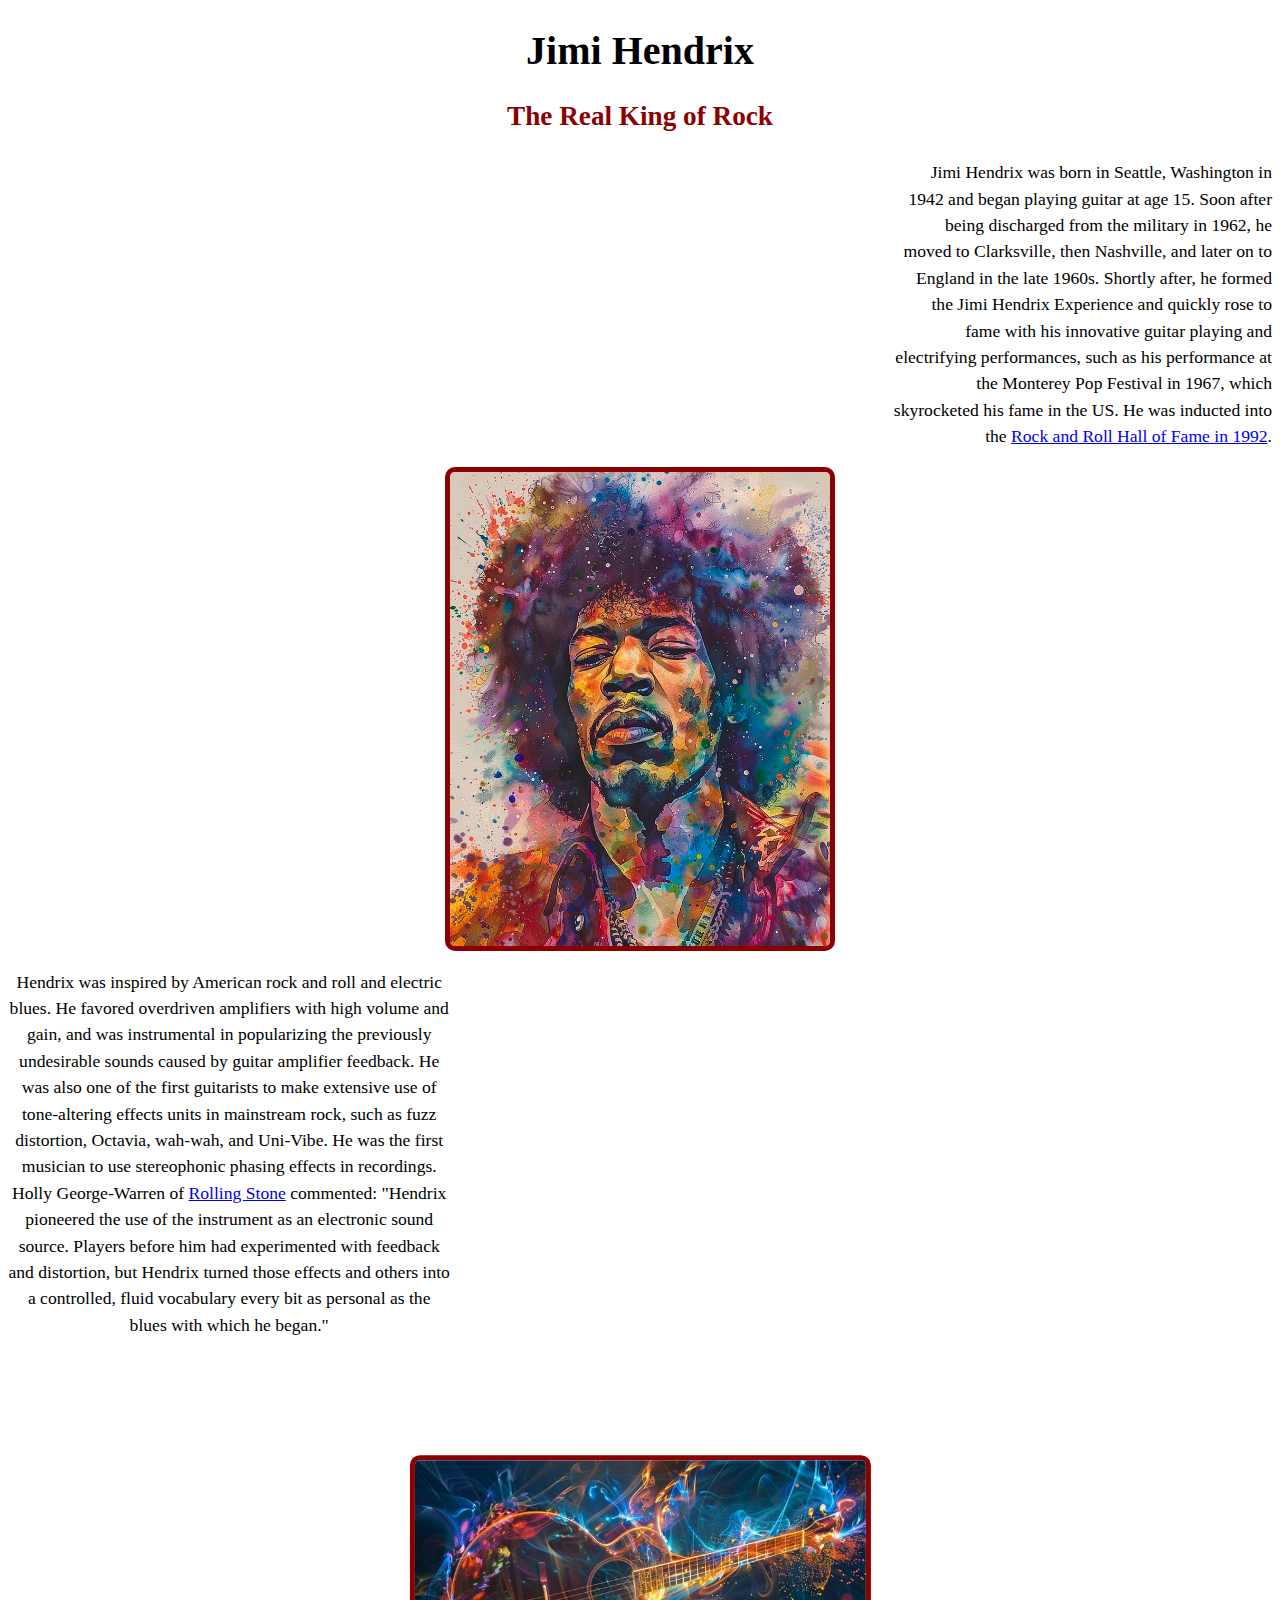
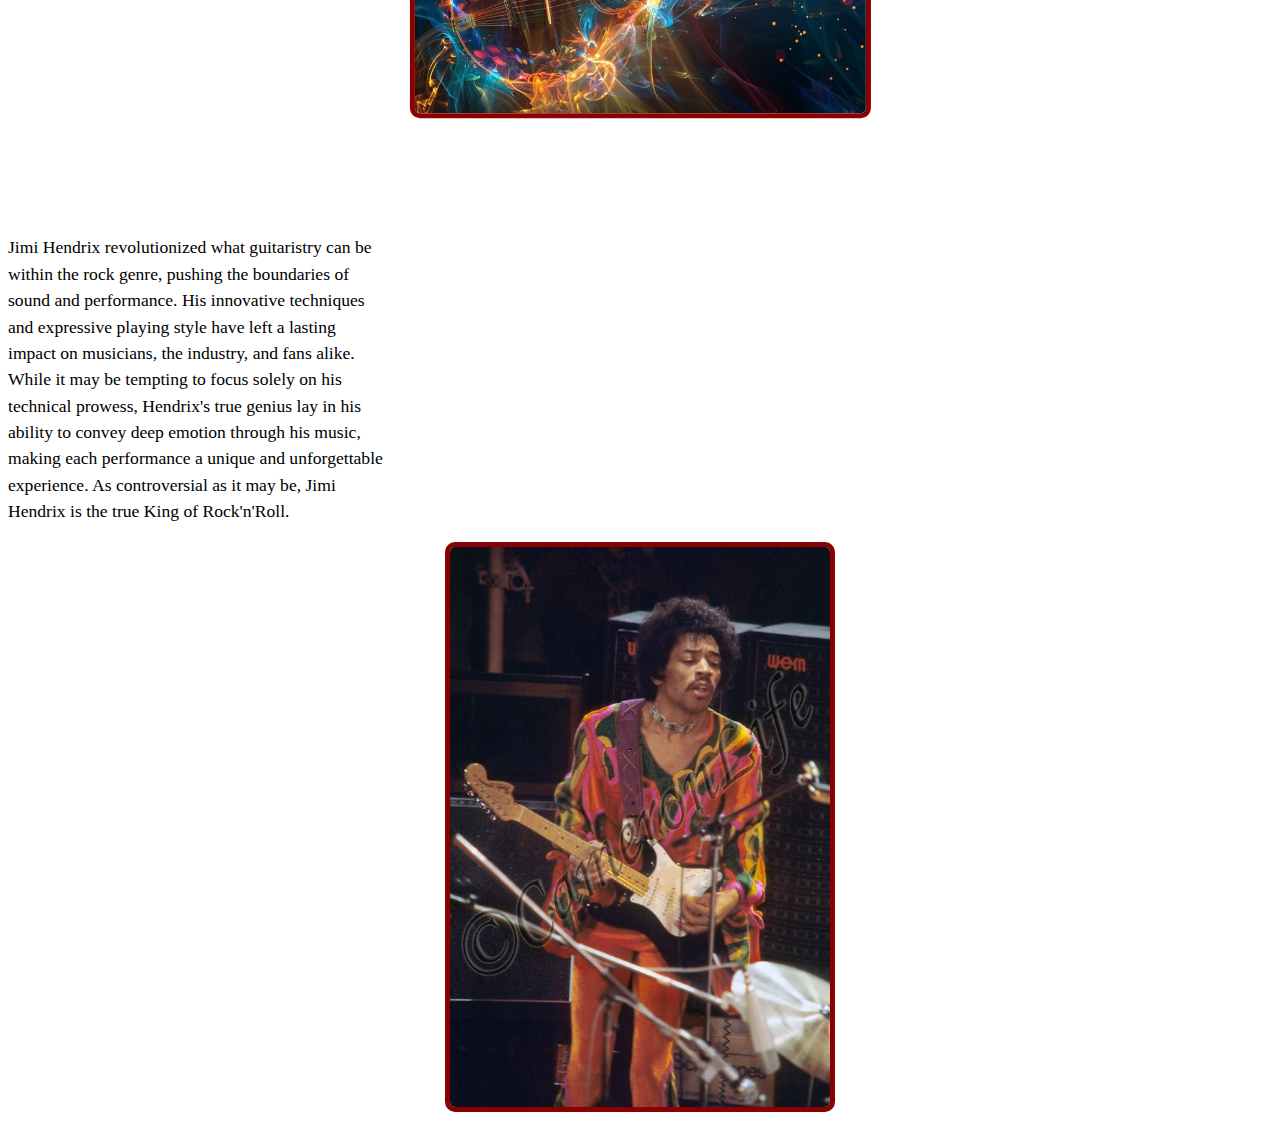
<file: index.html>
<!DOCTYPE html>
<html lang="en">
<head>
    <meta charset="UTF-8">
    <meta name="viewport" content="width=device-width, initial-scale=1.0">
    <title>Hendrix</title>
    <link rel="stylesheet" href="styles.css">
</head>
<body>
    <div id="header">
        <h1>Jimi Hendrix</h1>
        <h3>The Real King of Rock</h3>
    </div>
    <p id="paragraph">Jimi Hendrix was born in Seattle, Washington in 1942 and began playing guitar at age 15. Soon after being discharged from the military in 1962, he moved to Clarksville, then Nashville, and later on to England in the late 1960s. Shortly after, he formed the Jimi Hendrix Experience and quickly rose to fame with his innovative guitar playing and electrifying performances, such as his performance at the Monterey Pop Festival in 1967, which skyrocketed his fame in the US. He was inducted into the <a href="https://www.rockhall.com/inductees/jimi-hendrix" target="_blank" rel="noopener noreferrer">Rock and Roll Hall of Fame in 1992</a>.</p>
    <img id="jimi_1" src="project-images/jimi-hendrix-1.jpg" alt="Jimi Hendrix">
    <p id="paragraph-2">Hendrix was inspired by American rock and roll and electric blues. He favored overdriven amplifiers with high volume and gain, and was instrumental in popularizing the previously undesirable sounds caused by guitar amplifier feedback. He was also one of the first guitarists to make extensive use of tone-altering effects units in mainstream rock, such as fuzz distortion, Octavia, wah-wah, and Uni-Vibe. He was the first musician to use stereophonic phasing effects in recordings. Holly George-Warren of <a href="https://www.rollingstone.com" target="_blank" rel="noopener noreferrer">Rolling Stone</a> commented: "Hendrix pioneered the use of the instrument as an electronic sound source. Players before him had experimented with feedback and distortion, but Hendrix turned those effects and others into a controlled, fluid vocabulary every bit as personal as the blues with which he began."</p>
    <img id="guitar" src="project-images/guitar-art.jpg" alt="Guitar Art">
    <p id="paragraph-3">Jimi Hendrix revolutionized what guitaristry can be within the rock genre, pushing the boundaries of sound and performance. His innovative techniques and expressive playing style have left a lasting impact on musicians, the industry, and fans alike. While it may be tempting to focus solely on his technical prowess, Hendrix's true genius lay in his ability to convey deep emotion through his music, making each performance a unique and unforgettable experience. As controversial as it may be, Jimi Hendrix is the true King of Rock'n'Roll.</p>
    <img id="jimi_2" src="project-images/jimi-hendrix-2.jpg" alt="Jimi Hendrix">
</body>
</html>
</file>
<file: styles.css>
#header h1 {
    font-size: 2.5em;
    margin-bottom: 0.5em;
    text-align: center;
}

#header h3 {
    font-size: 1.7em;
    color: darkred;
    text-align: center;
}
#paragraph {
    position: relative;
    /* top: 50px; */
    font-size: 1.1em;
    line-height: 1.5;
    margin: 1em 0;
    text-align: right;
    max-width: 30%;
    height: auto;
    margin-left: auto;
    margin-right: 0;
}
#jimi_1 {
    position: relative;
    /* top: -350px;
    left: -150px; */
    display: block;
    margin: 1em auto;
    max-width: 30%;
    height: auto;
    border: 5px solid darkred;
    border-radius: 10px;
}
#paragraph-2 {
    font-size: 1.1em;
    line-height: 1.5;
    margin: 1em 0;
    text-align: center;
    max-width: 35%;
    height: auto;
    margin-left: 0;
    margin-right: auto;
    position: relative;
    /* /* top: -300px;
    left: 100px; */
}
#guitar {
    transform: rotate(-270deg);
    display: block;
    margin: 1em auto;
    max-width: 20%;
    height: auto;
    border: 5px solid darkred;
    border-radius: 10px;
    position: relative;
    /* top: -400px;
    left: 350px; */
}
#paragraph-3 {
    font-size: 1.1em;
    line-height: 1.5;
    margin: 1em 0;
    text-align: left;
    max-width: 30%;
    height: auto;
    margin-left: 0;
    margin-right: auto;
    position: relative;
    /* top: -400px; */
}
#jimi_2 {
    position: relative;
    /* top: -800px;
    left: 150px; */
    display: block;
    margin: 1em auto;
    max-width: 30%;
    height: auto;
    border: 5px solid darkred;
    border-radius: 10px;
}
</file>
